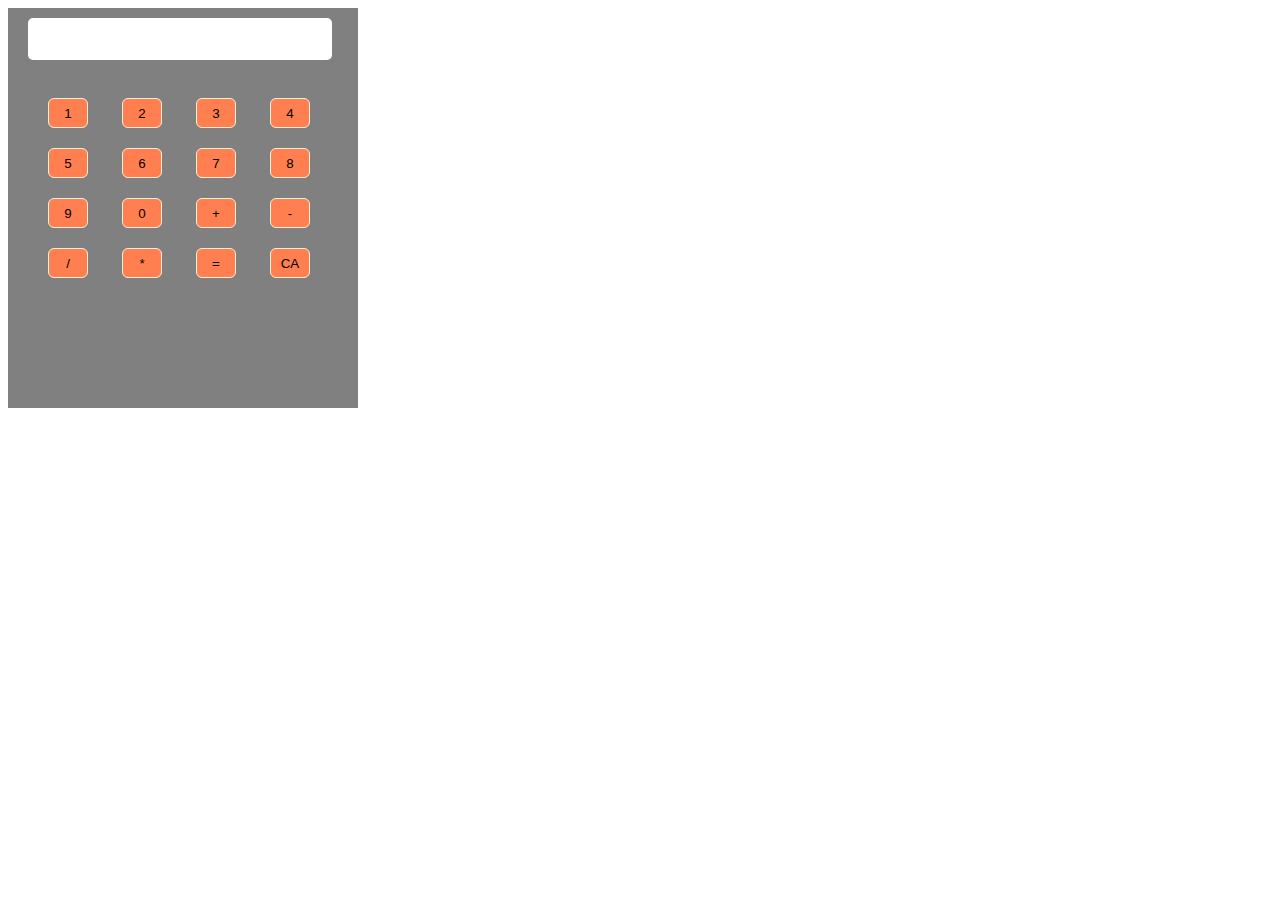
<file: index.html>
<!DOCTYPE html>
<html lang="en">
<head>
    <meta charset="UTF-8">
    <meta name="viewport" content="width=device-width,initial-scale=1.0">
    <title>Calculator</title>
    <link href="calculator.css" rel="stylesheet" type="text/css">

</head>
<body>
    <div class="main">
        <div class="disp">
            <input type="text" id="screen">
        </div>
        <div class="type">
            <button onclick="show(1)" class="btn">1</button>
            <button onclick="show(2)" class="btn">2</button>
            <button onclick="show(3)" class="btn">3</button>
            <button onclick="show(4)" class="btn">4</button>
            <br>
            <button onclick="show(5)" class="btn">5</button>
            <button onclick="show(6)" class="btn">6</button>
            <button onclick="show(7)" class="btn">7</button>
            <button onclick="show(8)" class="btn">8</button>
            <br>
            <button onclick="show(9)" class="btn">9</button>
            <button onclick="show(0)" class="btn">0</button>
            <button onclick="op('+')" class="btn">+</button>
            <button onclick="op('-')" class="btn">-</button>
            <br>
            <button onclick="op('/')" class="btn">/</button>
            <button onclick="op('*')" class="btn">*</button>
            <button onclick="equal()" class="btn">=</button>
            <button onclick="clr()" class="btn">CA</button>

        </div>
    </div>

</body>
<script>
    function show(val){
        document.getElementById("screen").value += val
}
    function clr(){
        document.getElementById("screen").value = ''
}
    function op(oprtr){
        this.opr = oprtr
        this.num1 = document.getElementById("screen").value
        document.getElementById("screen").value = ''}

    function equal(){
    var num2 = document.getElementById("screen").value
    document.getElementById("screen").value = ''
    var result = 0
    if (opr=='+'){
        result = parseInt(num1)+parseInt(num2)
    }
    else if (opr=='-'){
        result = parseInt(num1)-parseInt(num2)
    }
    else if (opr=='*'){
        result = parseInt(num1)*parseInt(num2)
    }
    else if (opr=='/'){
        result = parseInt(num1)/parseInt(num2)
    }
    document.getElementById("screen").value = result

}
    
</script>
</html>
</file>
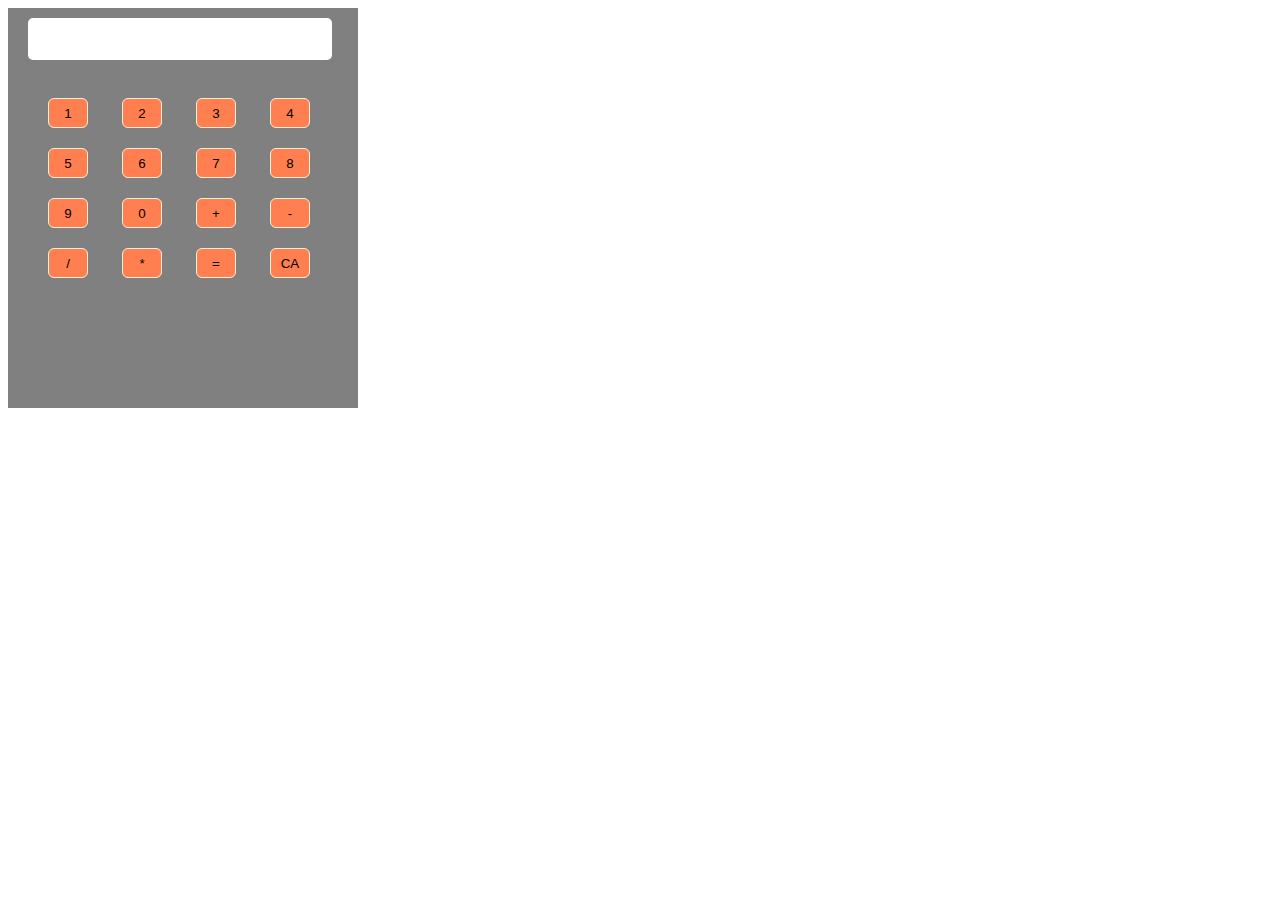
<file: calculator.html>
<!DOCTYPE html>
<html lang="en">
<head>
    <meta charset="UTF-8">
    <meta name="viewport" content="width=device-width,initial-scale=1.0">
    <title>Calculator</title>
    <link href="calculator.css" rel="stylesheet" type="text/css">

</head>
<body>
    <div class="main">
        <div class="disp">
            <input type="text" id="screen">
        </div>
        <div class="type">
            <button onclick="show(1)" class="btn">1</button>
            <button onclick="show(2)" class="btn">2</button>
            <button onclick="show(3)" class="btn">3</button>
            <button onclick="show(4)" class="btn">4</button>
            <br>
            <button onclick="show(5)" class="btn">5</button>
            <button onclick="show(6)" class="btn">6</button>
            <button onclick="show(7)" class="btn">7</button>
            <button onclick="show(8)" class="btn">8</button>
            <br>
            <button onclick="show(9)" class="btn">9</button>
            <button onclick="show(0)" class="btn">0</button>
            <button onclick="op('+')" class="btn">+</button>
            <button onclick="op('-')" class="btn">-</button>
            <br>
            <button onclick="op('/')" class="btn">/</button>
            <button onclick="op('*')" class="btn">*</button>
            <button onclick="equal()" class="btn">=</button>
            <button onclick="clr()" class="btn">CA</button>

        </div>
    </div>

</body>
<script>
    function show(val){
        document.getElementById("screen").value += val
}
    function clr(){
        document.getElementById("screen").value = ''
}
    function op(oprtr){
        this.opr = oprtr
        this.num1 = document.getElementById("screen").value
        document.getElementById("screen").value = ''}

    function equal(){
    var num2 = document.getElementById("screen").value
    document.getElementById("screen").value = ''
    var result = 0
    if (opr=='+'){
        result = parseInt(num1)+parseInt(num2)
    }
    else if (opr=='-'){
        result = parseInt(num1)-parseInt(num2)
    }
    else if (opr=='*'){
        result = parseInt(num1)*parseInt(num2)
    }
    else if (opr=='/'){
        result = parseInt(num1)/parseInt(num2)
    }
    document.getElementById("screen").value = result

}
</script>
</html>
</file>
<file: calculator.css>
.main{
    height:400px;
    width:350px;
    background:grey;
}
.disp{
    pointer-events:none;
    width:350px;
    height:70px;
    padding:10px 20px;
    box-sizing:border-box;
}
input[type=text]{
    width:300px;
    height:40px;
    border-radius: 5px;
    border: 1px;
}
.btn{
    width:40px;
    height:30px;
    margin-left:30px;
    margin-top:20px;
    background: coral;
    border: 1px solid papayawhip;
    border-radius: 6px;
}
.type{
    padding-left: 10px;
}
</file>
